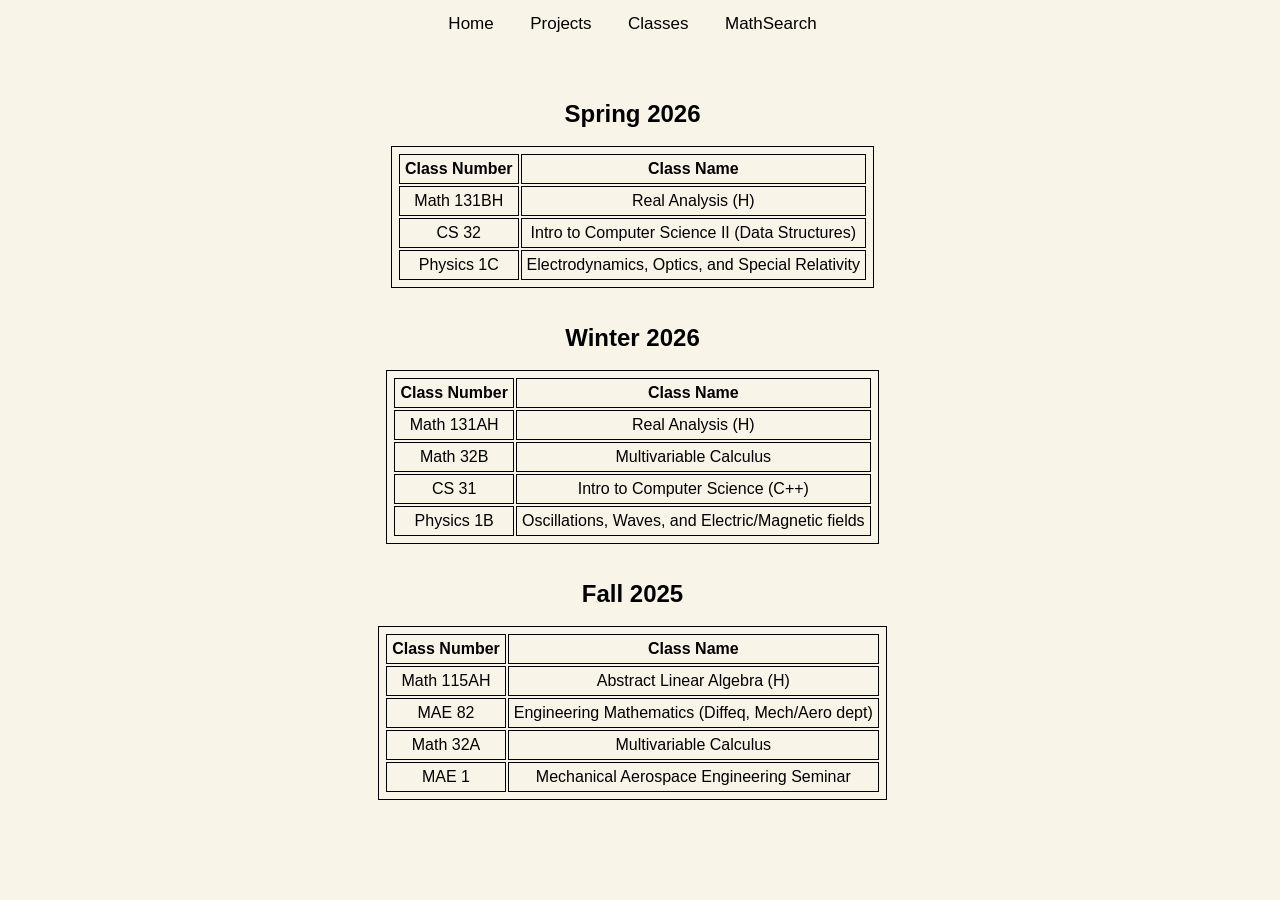
<file: classes.html>
<!DOCTYPE html>
<html>

<head>
<link rel="stylesheet" href="pages.css">
<title>Projects</title>
</head>
<style>
table, th, td {
  border:1px solid black;
  margin-left: auto;
  margin-right: auto;
  padding: 5px;
}
</style>
<body>

<div class="topnav">
  <a href="index.html">Home</a>
  <a href="projects.html">Projects</a>
  <a class = "active" href="classes.html">Classes</a>
  <a href="metric_page.html">MathSearch</a>
</div>

<div class = "content">
<h2>Spring 2026</h2>
<br>
<table>
  <tr>
    <th>Class Number</th>
    <th>Class Name</th>
  </tr>
  <tr>
    <td>Math 131BH</td>
    <td>Real Analysis (H)</td>
  </tr>
  <tr>
    <td>CS 32</td>
    <td>Intro to Computer Science II (Data Structures)</td>
  </tr>
  <tr>
    <td>Physics 1C</td>
    <td>Electrodynamics, Optics, and Special Relativity</td>
  </tr>
</table>

<br></br>

<h2>Winter 2026</h2>
<br>
<table>
  <tr>
    <th>Class Number</th>
    <th>Class Name</th>
  </tr>
  <tr>
    <td>Math 131AH</td>
    <td>Real Analysis (H)</td>
  </tr>
  <tr>
    <td>Math 32B</td>
    <td>Multivariable Calculus</td>
  </tr>
  <tr>
    <td>CS 31</td>
    <td>Intro to Computer Science (C++)</td>
  </tr>
  <tr>
    <td>Physics 1B</td>
    <td>Oscillations, Waves, and Electric/Magnetic fields</td>
  </tr>
</table>

<br></br>

<h2>Fall 2025</h2>
<br>
<table>
  <tr>
    <th>Class Number</th>
    <th>Class Name</th>
  </tr>
  <tr>
    <td>Math 115AH</td>
    <td>Abstract Linear Algebra (H)</td>
  </tr>
  <tr>
    <td>MAE 82</td>
    <td>Engineering Mathematics (Diffeq, Mech/Aero dept)</td>
  </tr>
  <tr>
    <td>Math 32A</td>
    <td>Multivariable Calculus</td>
  </tr>
  <tr>
    <td>MAE 1</td>
    <td>Mechanical Aerospace Engineering Seminar</td>
  </tr>
</table>
</div>

</body>
</html>
</file>
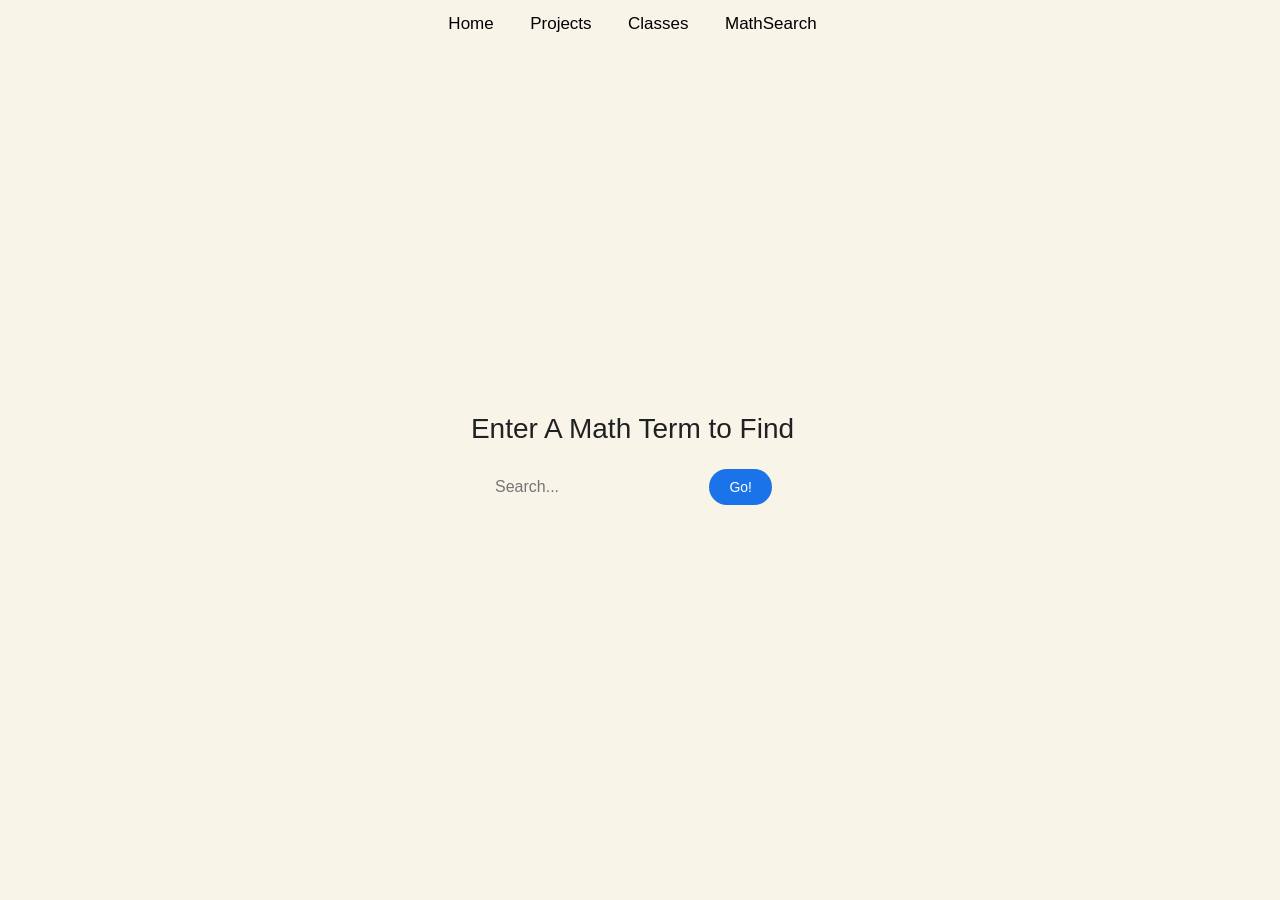
<file: metric_page.html>
<!DOCTYPE html>
<html lang="en">
    <link rel="stylesheet" href="search.css">
<head>
    <meta charset="UTF-8">
    <meta name="viewport" content="width=device-width, initial-scale=1.0">
    <title>Centered Search Bar</title>
</head>
<body>
<div class="topnav">
  <a href="index.html">Home</a>
  <a href="projects.html">Projects</a>
  <a class = "active" href="classes.html">Classes</a>
  <a href="metric_page.html">MathSearch</a>
</div>

    <div class="search-container">
        <h1>Enter A Math Term to Find</h1>
        <input type="text" id = "input" placeholder="Search...">
        <button type="submit" id = "find">Go!</button>
    </div>

</body>
<script>
    const input = document.getElementById("input");
    const button = document.getElementById("find");

    button.addEventListener("click", async () => {
    const searchText = input.value.trim();
    console.log("User searched for:", searchText);

    let data = "";
    try {
        const response = await fetch('database.txt');
        data = await response.text();
        console.log("File loaded, length:", data.length);
    } catch (err) {
        console.error(err);
        return;
    }

    // Split into blocks
    const blocks = data.split("---");

    // Filter blocks case-insensitively
    const matches = blocks
        .filter(block => block.toLowerCase().includes(searchText.toLowerCase())); // add back the \begin{

    console.log("Matches found:", matches.length);

    // Store results
    localStorage.setItem("results", JSON.stringify(matches));
    localStorage.setItem("lastSearch", searchText);

    window.location.href = "metric_results.html";
});

        // You can do anything with searchText here:
        // e.g., filter content, query your JSON, redirect, etc.

</script>
</html>
</file>
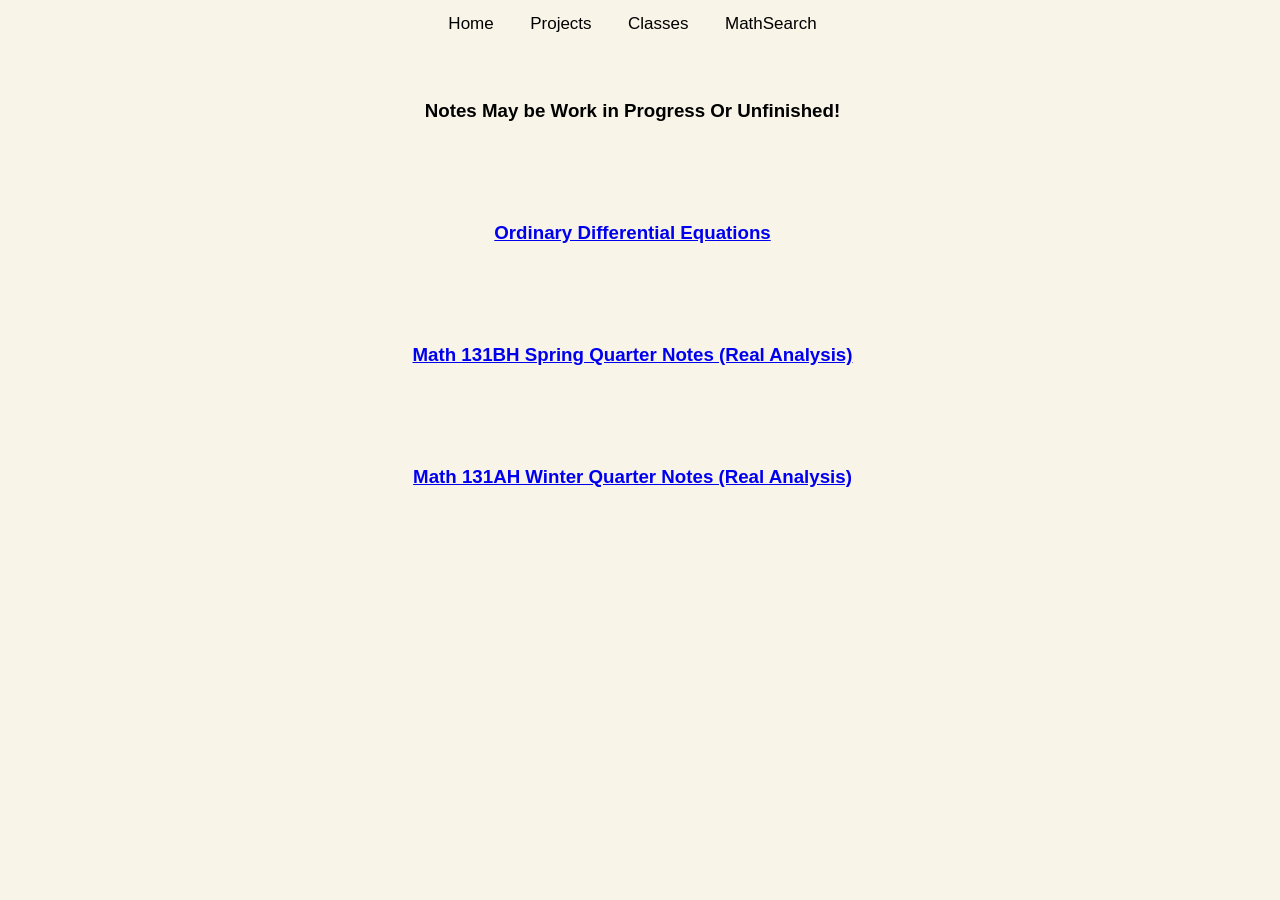
<file: projects.html>
<!DOCTYPE html>
<html>

<head>
<link rel="stylesheet" href="pages.css">
<title>Projects</title>
</head>

<body>

<div class="topnav">
  <a href="index.html">Home</a>
  <a class="active" href="projects.html">Projects</a>
  <a href="classes.html">Classes</a>
  <a href="metric_page.html">MathSearch</a>
</div>

<div class="content">
<h3>Notes May be Work in Progress Or Unfinished!</h3>
</div>

<div class="content">
  <a href="https://scifiwarlock.github.io/Misc-Math/Analysis_Measure_Theory/DifferentialEquations.pdf"><h3>Ordinary Differential Equations</h3></a>
</div>

<div class = "content">
  <a href = "https://scifiwarlock.github.io/Misc-Math/Analysis_Measure_Theory/131BHNotes.pdf"><h3>Math 131BH Spring Quarter Notes (Real Analysis)</h3></a>
</div>

<div class = "content">
    <a href="https://scifiwarlock.github.io/Misc-Math/Analysis_Measure_Theory/131AHNotes.pdf"><h3>Math 131AH Winter Quarter Notes (Real Analysis)</h3></a>
</div>

<!-- <div class = "content">
  <br>
  <img src="wip.png" alt="construction" style="width:500px;height:500px;">
</div> -->




</body>
</html>
</file>
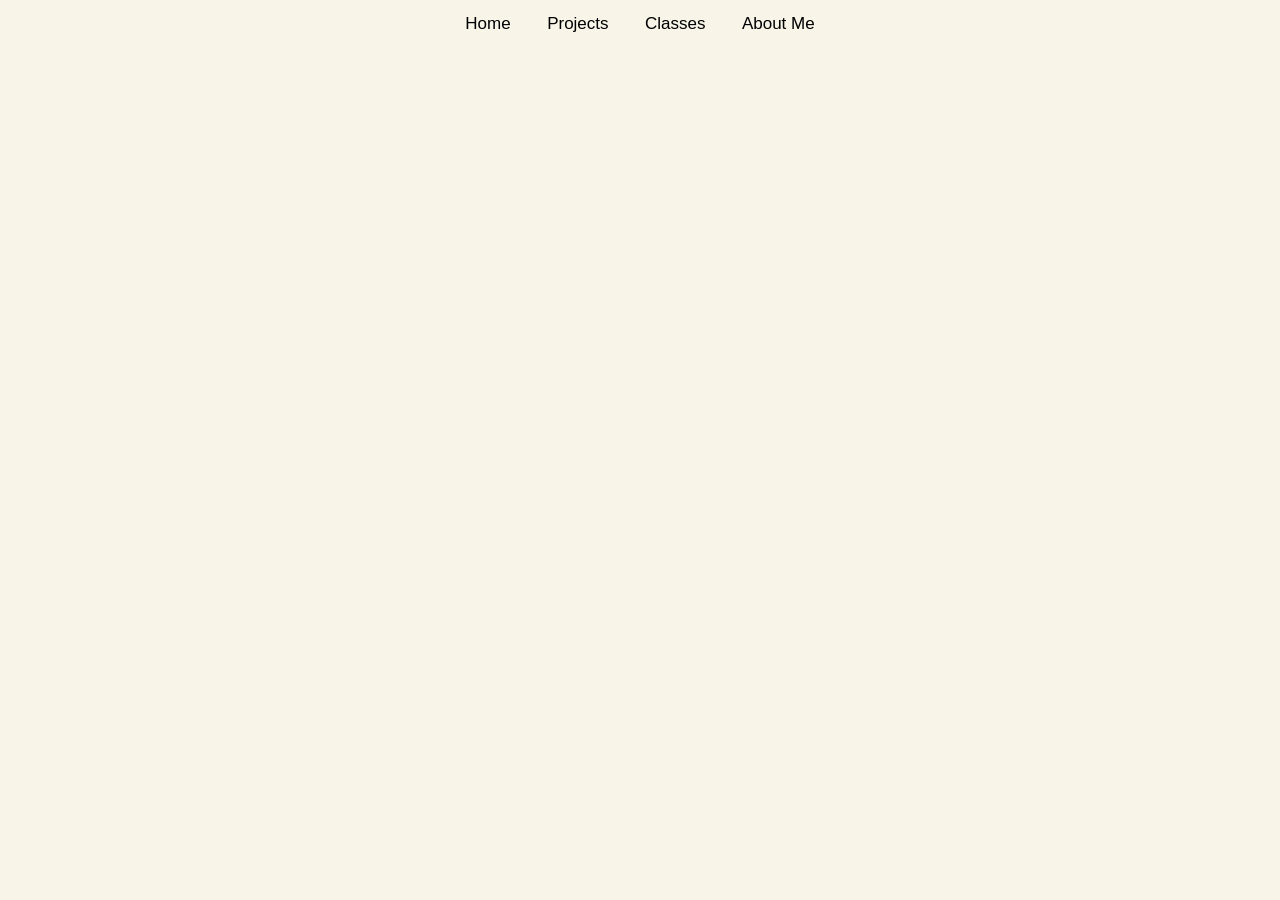
<file: resume.html>
<!DOCTYPE html>
<html>

<head>
<link rel="stylesheet" href="resumestyle.css">
<title>Projects</title>
</head>

<body>

<div class="topnav">
  <a href="index.html">Home</a>
  <a href="projects.html">Projects</a>
  <a href="classes.html">Classes</a>
  <a class = "active" href="resume.html">About Me</a>
</div>

</body>
</html>
</file>
<file: pages.css>
* {
  margin: 0;
  padding: 0;
  box-sizing: border-box;
  font-family: "Segoe UI", Tahoma, Geneva, Verdana, sans-serif;
  background-color: #f8f4e8;
}

/* navbar */
.topnav {
  position: fixed;
  top: 0;
  width: 100%;
  text-align: center;
  background-color: #f8f4e8;
}

.topnav a {
  display: inline-block;
  color: black;
  padding: 14px 16px;
  text-decoration: none;
  font-size: 17px;
}

.topnav a:hover {
  text-decoration: underline;
}

/* centered content */
.content {
  max-width: 700px;
  margin: 100px auto 40px auto;
  text-align: center;
}

.docview{
  max-width: 1400px;
  margin: 60px auto;
  text-align: center;
}
/* PDF embedding */
.content embed, 
.content iframe {
  width: 100%;        /* fill content block width */
  height: 400px;      /* adjust as needed */
  border: 1px solid #ccc;
}

.docview embed, 
.docview iframe {
  width: 100%;        /* fill content block width */
  height: 800px;      /* adjust as needed */
  border: 1px solid #ccc;
}
html {
    scrollbar-gutter: stable;
}
</file>
<file: search.css>
body {
    margin: 0;
    padding: 0;
   font-family: "Segoe UI", Tahoma, Geneva, Verdana, sans-serif;
     background-color: #f8f4e8;
    display: flex; /* Use flexbox for centering */
    justify-content: center; /* Center horizontally */
    align-items: center; /* Center vertically */
    min-height: 100vh; /* Make body take full viewport height */
}

/* Center the container in the middle of the screen */
/* body {
    display: flex;
    justify-content: center;
    align-items: center;
    min-height: 100vh;
    margin: 0;
    background-color: #f8f9fa;
    font-family: Arial, sans-serif;
} */

.search-container {
    /* background-color: #fff; */
    padding: 30px;
    width: 100%;
    max-width: 580px; /* Standard Google search width */
    text-align: center;
}

.search-container h1 {
    color: #202124;
    margin-bottom: 24px;
    font-size: 28px;
    font-weight: 400;
}

/* Wrapper to hold input and button in one pill shape */
.search-box {
    display: flex;
    align-items: center;
    border: 1px solid #000000;
    border-radius: 24px; /* Fully rounded Google-like corners */
    padding: 5px 8px 5px 15px;
    transition: box-shadow 0.2s ease, border-color 0.2s ease;
}

/* Add subtle Google hover and focus glow */
.search-box:hover,
.search-box:focus-within {
    box-shadow: 0 1px 6px rgba(32, 33, 36, 0.28);
    border-color: transparent;
}

.search-container input[type="text"] {
    flex: 1;
    border: none;
    outline: none;
    font-size: 16px;
    color: #202124;
    background: transparent;
}

.search-container button {
    padding: 10px 20px;
    background-color: #1a73e8; /* Google blue */
    color: white;
    border: none;
    border-radius: 20px;
    font-size: 14px;
    font-weight: 500;
    cursor: pointer;
    margin-left: 8px;
    transition: background-color 0.2s ease;
}

.search-container button:hover {
    background-color: #1557b0;
}

.topnav {
  position: fixed;
  top: 0;
  width: 100%;
  text-align: center;
  background-color: #f8f4e8;
}

.topnav a {
  display: inline-block;
  color: black;
  padding: 14px 16px;
  text-decoration: none;
  font-size: 17px;
}

.topnav a:hover {
  text-decoration: underline;
}
html {
    scrollbar-gutter: stable;
}
</file>
<file: resumestyle.css>
* {
  margin: 0;
  padding: 0;
  box-sizing: border-box;
  font-family: "Segoe UI", Tahoma, Geneva, Verdana, sans-serif;
   background-color: #f8f4e8;
}

/* navbar */
.topnav {
  position: fixed;
  top: 0;
  width: 100%;
  text-align: center;
  z-index: 1000;
}

.topnav a {
  display: inline-block;
  color: black;
  padding: 14px 16px;
  text-decoration: none;
  font-size: 17px;
}

.topnav a:hover {
  text-decoration: underline;
}

/* centered content */
.content {
  max-width: 700px;
  margin: 100px auto 40px auto;
  text-align: center;
}

.docview{
  max-width: 1400px;
  margin: 60px auto;
  text-align: center;
}
/* PDF embedding */
.content embed, 
.content iframe {
  width: 100%;        /* fill content block width */
  height: 400px;      /* adjust as needed */
  border: 1px solid #ccc;
}

.docview embed, 
.docview iframe {
  width: 100%;        /* fill content block width */
  height: 800px;      /* adjust as needed */
  border: 1px solid #ccc;
}

body { overflow-y: hidden; }
</file>
